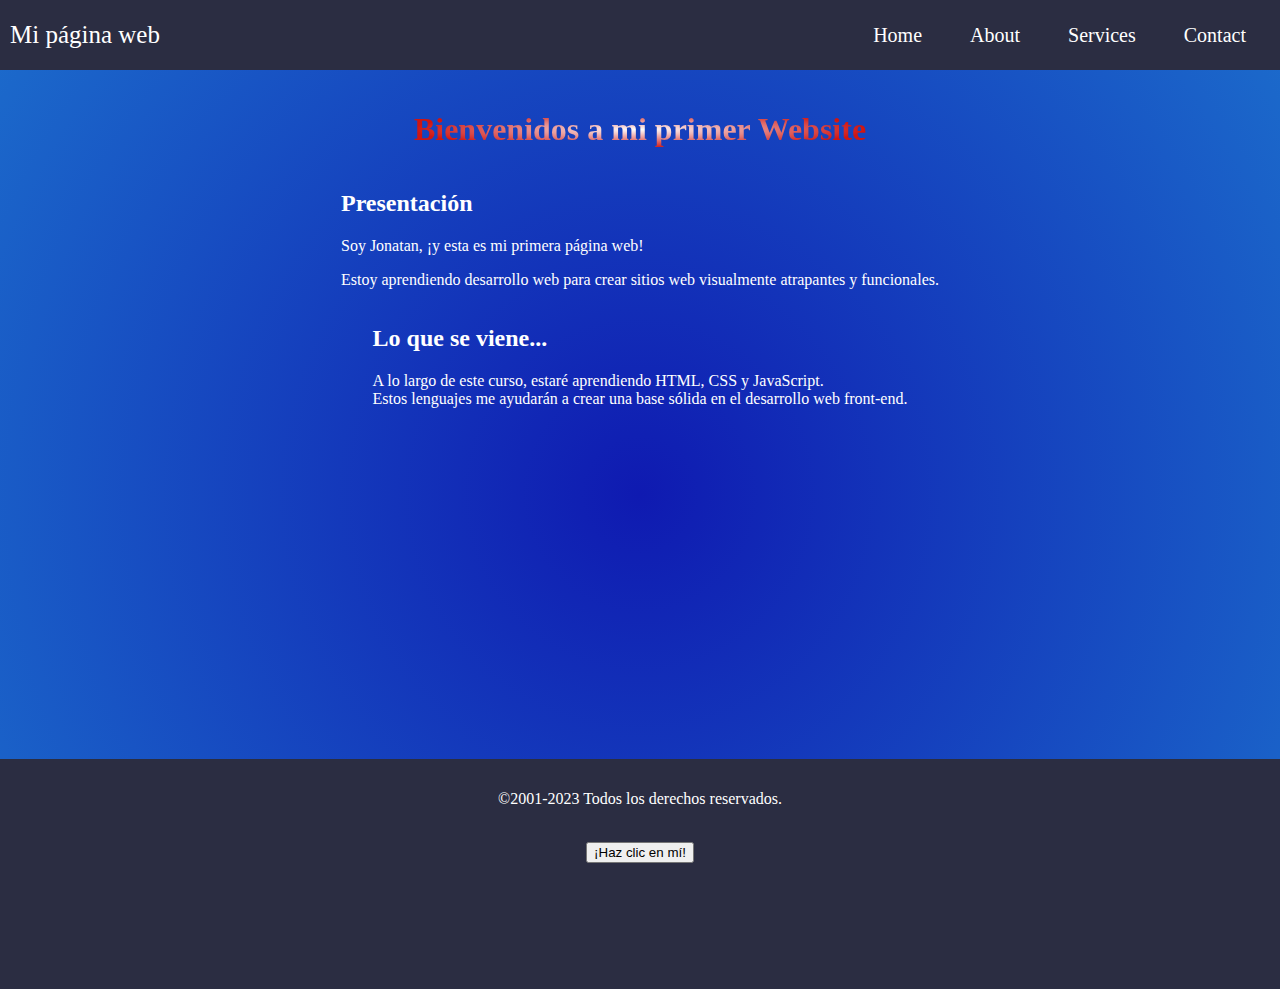
<file: index.html>
<!DOCTYPE html>
<html>
<head>
    <meta charset="UTF-8">
    <meta name="viewport" content="width=device-width, initial-scale=1.0">
    <title>Mi Primer Website</title>
    <link rel="stylesheet" type="text/css" href="styles.css">
  </head>
<body>
        <header class="container-nav">
          <nav class="navbar" role="navigation">
                  <a href="index.html" class="brand">Mi página web</a>
                  <ul class="nav-links">
                    <li><a href="index.html">Home</a></li>
                    <li><a href="nosotros.html">About</a></li>
                    <li><a href="servicios.html">Services</a></li>
                    <li><a href="contacto.html">Contact</a></li>
                  </ul>
                </nav>
                <button class="button-menu-toggle">Menu</button>
              </header>
              <main class="container">
                  <h1>Bienvenidos a mi primer Website</h1>
                  <section>
                    <h2>Presentación</h2>
                    <p>Soy Jonatan, ¡y esta es mi primera página web!</p>
                    <p>Estoy aprendiendo desarrollo web para crear sitios web visualmente atrapantes y funcionales.</p>
                  </section>
                  <section>
                    <h2>Lo que se viene...</h2>
                    <p>
                      A lo largo de este curso, estaré aprendiendo HTML, CSS y JavaScript.<br> Estos lenguajes me ayudarán a crear una base sólida en el desarrollo web front-end.
                    </p>
                  </section>
                
                  <iframe width="560" height="315" src="https://www.youtube.com/embed/C7h3kZc19rg" title="YouTube video player" frameborder="0" allow="accelerometer; autoplay; clipboard-write; encrypted-media; gyroscope; picture-in-picture; web-share" allowfullscreen></iframe>
    </main>
      <footer>
        <p>©2001-2023 Todos los derechos reservados.</p>                      
      <br>
      <button onClick="showAlert()" aria-label="Haz clic en mí">¡Haz clic en mí!</button>
    </footer> 
<script src="script.js"></script>
</body>
</html>
</file>
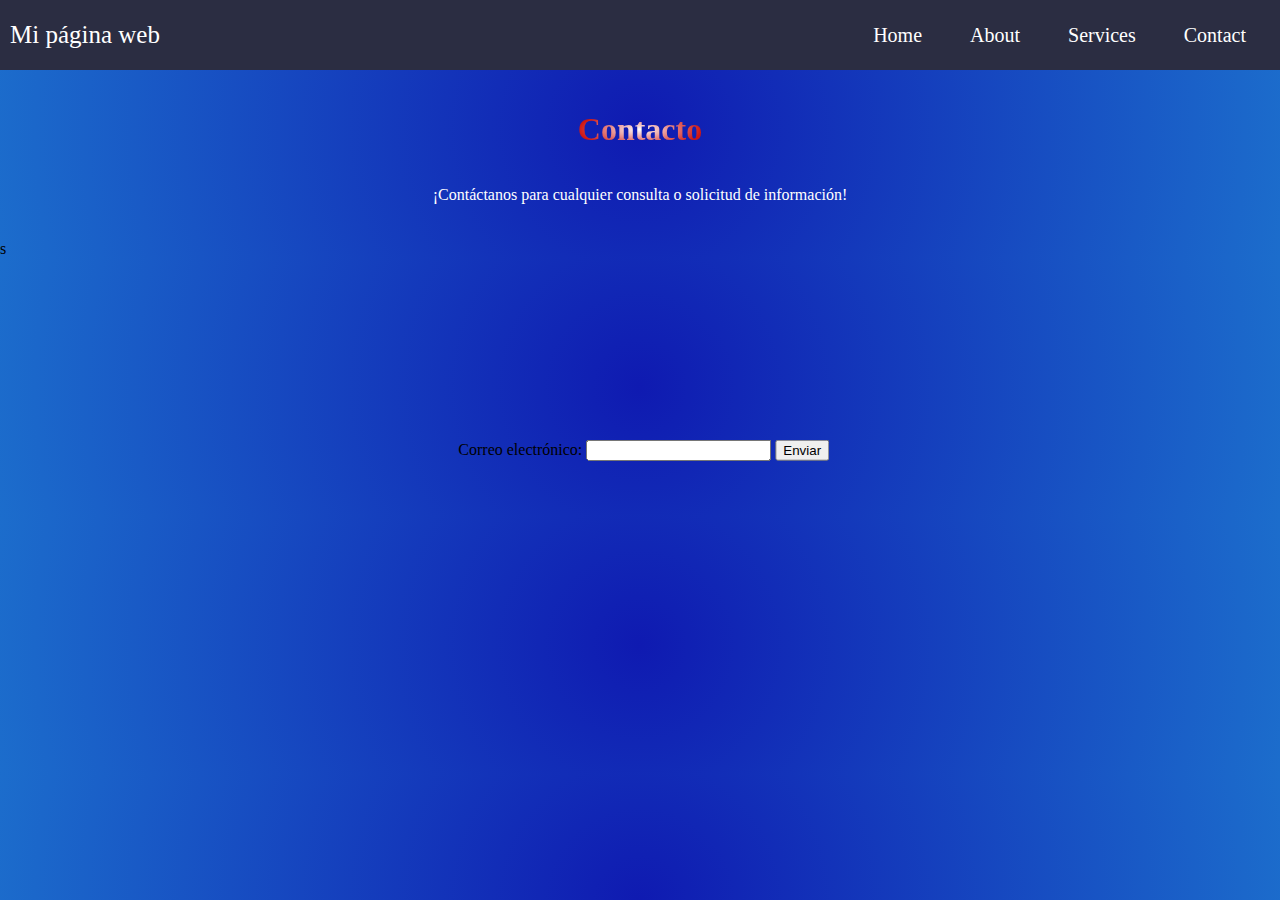
<file: contacto.html>
<!DOCTYPE html>
<html>
<head>
    <meta charset="UTF-8">
    <meta name="viewport" content="width=device-width, initial-scale=1.0">
    <title>Contacto</title>
    <link rel="stylesheet" type="text/css" href="styles.css">
  </head>
<body>
        <header class="container-nav">
                <nav class="navbar" role="navigation">
                  <a href="index.html" class="brand">Mi página web</a>
                  <ul class="nav-links">
                    <li><a href="index.html">Home</a></li>
                    <li><a href="nosotros.html">About</a></li>
                    <li><a href="servicios.html">Services</a></li>
                    <li><a href="contacto.html">Contact</a></li>
                  </ul>
                </nav>
                <button class="button-menu-toggle">Menu</button>
              </header>
        <div class="container">
        <h1>Contacto</h1>
<p>¡Contáctanos para cualquier consulta o solicitud de información!</p>
<form>
  <!-- Agrega aquí los campos del formulario -->
</form>
</div>

<form id="myForm">
        <label for="email">Correo electrónico:</label>
        <input type="email" id="email" name="email" required>
        <button type="submit">Enviar</button>
</form>

<script src="script.js"></script>
</body>
</html>s
</file>
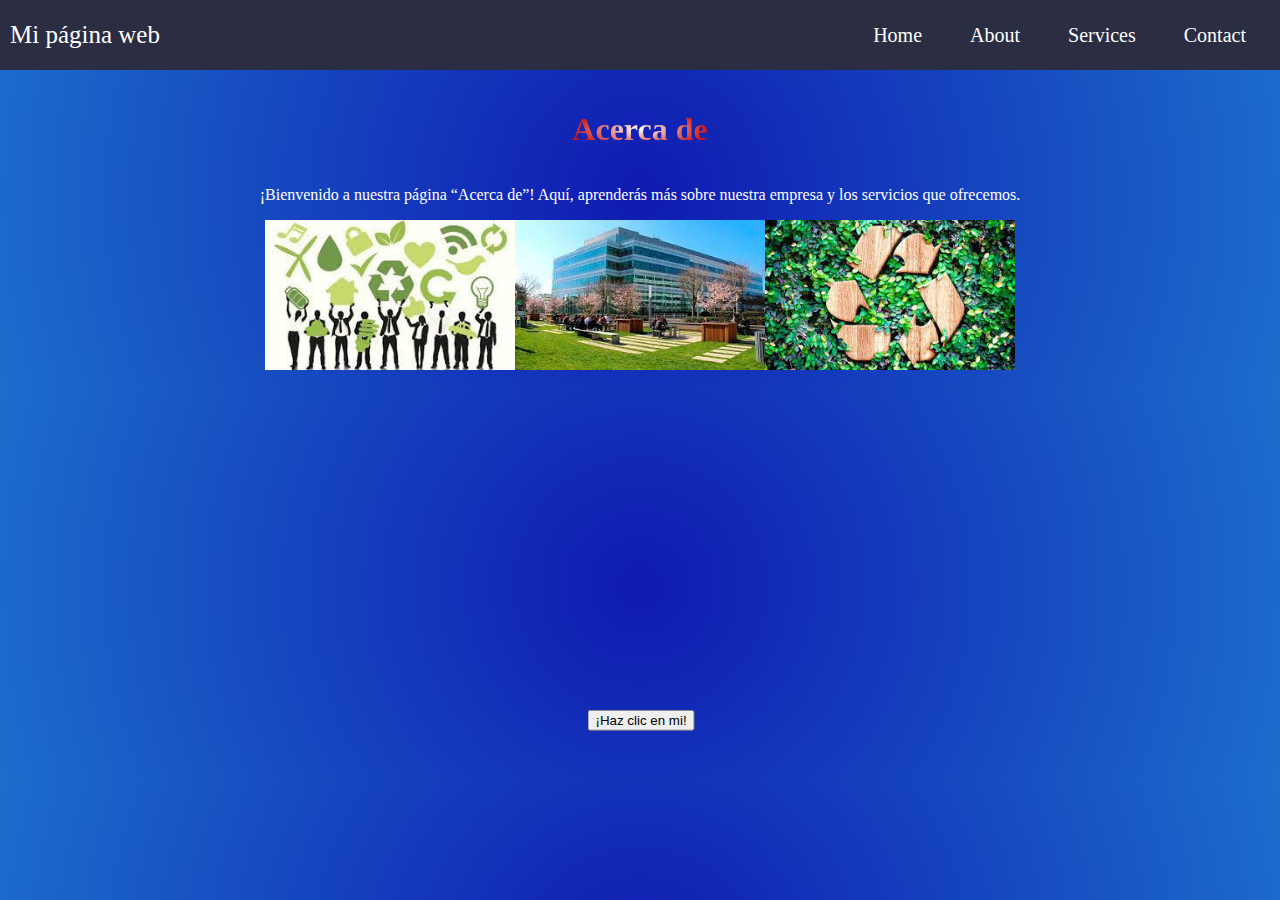
<file: nosotros.html>
<!DOCTYPE html>
<html>
<head>
    <meta charset="UTF-8">
    <meta name="viewport" content="width=device-width, initial-scale=1.0">
    <title>Nosotros</title>
    <link rel="stylesheet" type="text/css" href="styles.css">
  </head>
<body>
        <header class="container-nav">
                <nav class="navbar" role="navigation">
                  <a href="index.html" class="brand">Mi página web</a>
                  <ul class="nav-links">
                    <li><a href="index.html">Home</a></li>
                    <li><a href="nosotros.html">About</a></li>
                    <li><a href="servicios.html">Services</a></li>
                    <li><a href="contacto.html">Contact</a></li>
                  </ul>
                </nav>
                <button class="button-menu-toggle">Menu</button>
              </header>
              <main class="container">
              <h1>Acerca de</h1>
              <p>¡Bienvenido a nuestra página “Acerca de”! Aquí, aprenderás más sobre nuestra empresa y los servicios que ofrecemos.</p>
        <div class="containerimg">
                <img src="imagen1.jpg" alt="Descripción de la imagen 1" width="250" height="150"/>
                <img src="imagen2.jpg" alt="Descripción de la imagen 2" width="250" height="150"/>
                <img src="imagen3.jpg" alt="Descripción de la imagen 3" width="250" height="150"/>
        </div>
      </main>
<button class="boton" onclick="showAlert()">¡Haz clic en mi!</button>

<script src="script.js"></script>
</body>
</html>
</file>
<file: styles.css>
body{
  padding: 0;
  margin:0;
  background: rgb(15,26,177);
  background: radial-gradient(circle, rgba(15,26,177,1) 0%, rgba(28,109,204,1) 100%);
}
.container-nav {
  display: flex;
  padding: 10px;
  height: 50px;
  background-color: #2b2d42;
}

.navbar {
  display: flex;
  justify-content: space-between;
  width: 100%;
}

.brand {
  display: flex;
  align-items: center;
  font-size: 25px;
  font-family: Cambria, Cochin, Georgia, Times, 'Times New Roman', serif;
}

li>a {
  padding: 8px 24px;
}

li {
  list-style-type: none;
  font-size: 20px;
}

a {
  color: white;
  text-decoration:none;
}
li:hover{
text-shadow: 3px 3px 2px #ffffff;
}

.nav-links {
  display: flex;
  align-items: center;
}

.button-menu-toggle {
  display: none;
}
footer{
  height: 200px;
  color: #ffffff;
  display: flex;
  flex-direction: column;
  align-items: center;
  padding: 15px;
  background-color: #2b2d42;
}
main{
  display: flex;
  flex-direction: column;
  align-items: center;
}

form{
  position:absolute;
  top: 50%;
  left: 50%;
  transform: translate(-49%,-49%);
}
.boton{
  position:absolute;
  top: 80%;
  left: 50%;
  transform: translate(-49%,-49%);
}

@media (max-width: 768px) {
  .column {
    flex: 100%;
  }

  .nav-links {
    display: none;
  }

  .button-menu-toggle {
    display: block;
    background-color: white;
    border:none;
    border-radius: 50px;
    padding: 0 24px;
    font-family: monospace;
    font-weight: bold;
    font-size: 20px;
  }
 .button-menu-toggle:hover{
  background-color: #8d99ae;
  box-shadow: 3px 3px white;
 }

  .nav-links.nav-links-responsive {
    position: absolute;
    display: flex;
    background-color: #8d99ae;
    width: 100%;
    height: 100%;
    top: 70px;
    left: 0;
    flex-direction: column;
    padding-top: 200px;
    align-items: center;
    gap:70px;
    font-size: 40px;

  }
  
}
.container {
  max-width: 1200px;
  margin: auto;
  padding: 20px;
  color: #ffffff;
  display: flex;
  flex-direction: column;
  align-items: center;


}
.containerimg{
  display: flex;
  justify-content: space-around;
}

h1{
  background: #FFFFFF;
background: -webkit-radial-gradient(ellipse farthest-side at center center, #FFFFFF 0%, #CF1512 100%);
background: -moz-radial-gradient(ellipse farthest-side at center center, #FFFFFF 0%, #CF1512 100%);
background: radial-gradient(ellipse farthest-side at center center, #FFFFFF 0%, #CF1512 100%);
-webkit-background-clip: text;
-webkit-text-fill-color: transparent;
}


.row {
  display: flex;
  flex-wrap: wrap;
  margin: 10px;
}

.column {
  flex: 1;
  padding: 10px;
}
@media (max-width: 800px) {
  .column {
    flex: 100%;
  }
  .containerimg{
    display:flex;
    flex-direction: column;
    gap: 10px;
    align-items: center;
  }
}
</file>
